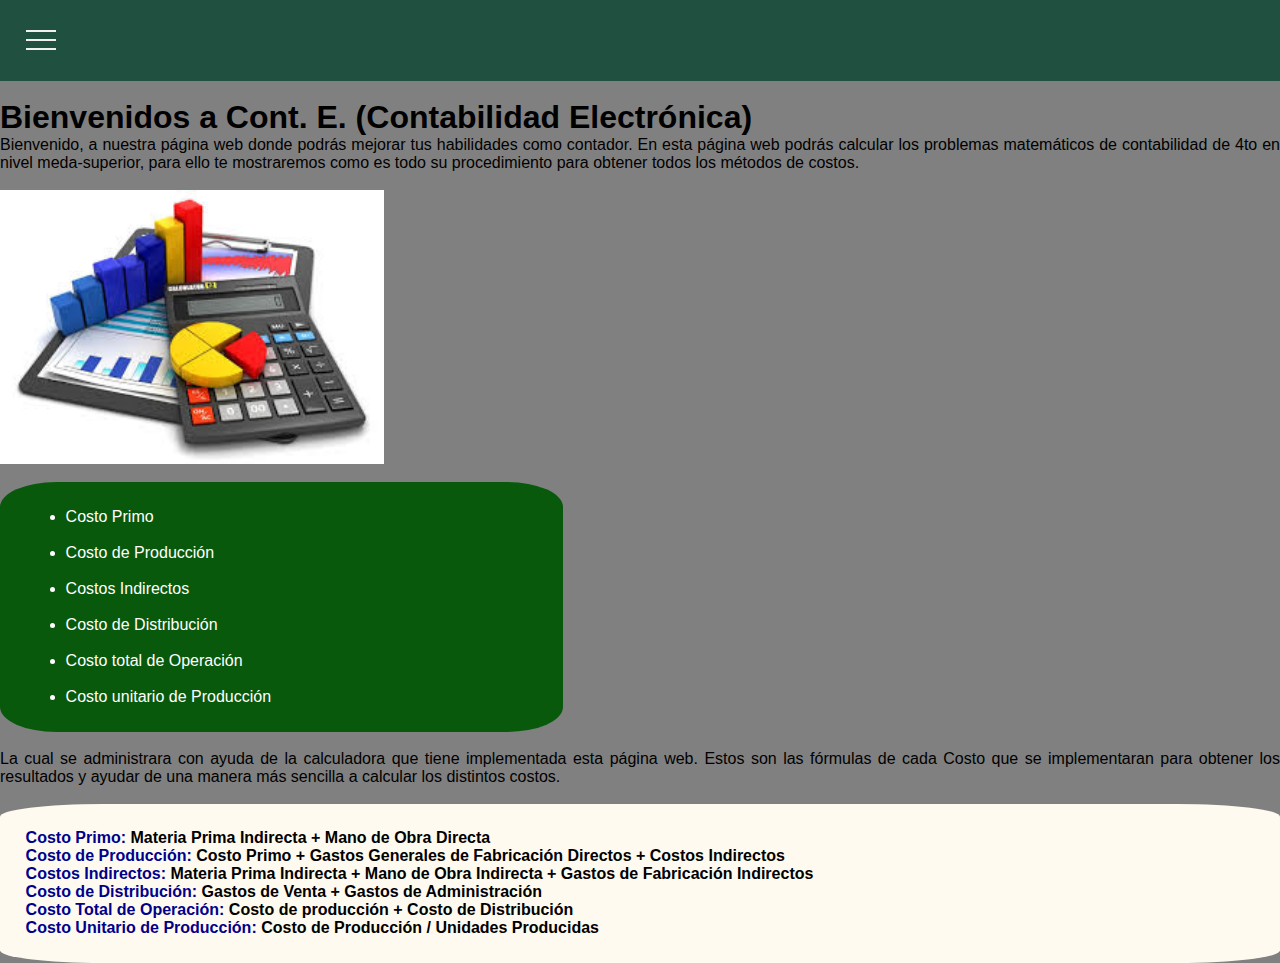
<file: index.html>
<html>
    <head>
        <meta charset="UTF-8">
        <title>Pagina Inicio</title>
        <link rel="stylesheet" type="text/css" href="design.css">
        
        
        <script>
        
        function closemenu() {
        
        var menu= document.getElementById("menu");
        menu.style.margin="0 -80%";
        }
        
    function openmenu(){
    
      var menu= document.getElementById("menu");
        menu.style.margin="0 15% 0 0";
    }
        
        function mostrar(){
        
            var blok= document.getElementById("id1"); 
            blok.style.display="block"; blok.style.margin="5% 2% 0 2%";
            
            var blod= document.getElementById("l3"); 
            
            if(blod.onclick){
               blod.style.content=" ◄";
               }
        }    
        </script>
        <meta name="viewport"  content="initial-scale=1, width=device-width, user-scalable="yes/zoom"">
    </head>
    <body>
        
        <header class="navegar">
        <div class="hamburger">
       <a href="javascript:void(0)" onclick="openmenu()"> <svg width="30" height="30" id="icoOpen">
        <path d="M0,5 30,5" stroke="#f1f1f1" stroke-width="2"/>
        <path d="M0,14 30,14" stroke="#f1f1f1" stroke-width="2"/>
        <path d="M0,23 30,23" stroke="#f1f1f1" stroke-width="2"/>
        </svg>
           </a>
        </div>
        </header>
                <nav class="menu" id="menu">
                     <ul> 
                         
                     <a href="javascript:void(0)"><img onclick="closemenu()" width="30%" src="btndatras.png" style="float:right"></a><li><img class="l2" id="stuff" src="IconoC.png" width="120" height="100"></li> 
                     <br>
                     <li><a class="l2" href="index.html">Inicio</a></li> <br>
                     <li><a class="l2" href="calculadora.html">Calculadora</a></li> <br>
                     <li><a class="l2" href="formulas.html">Formulas</a></li><br>
                     <li><a class="l2" id="tyc" href="tyc.html">Términos Condiciones</a></li> <br>
                     <li><a class="l2" href="teoria.html">Teoría</a></li> <br>
                        
                     <li class="id">   
                         
                    <a class="l3" id="l3" href="javascript:void(0)" onclick="mostrar()">Idiomas</a>
                        <div class="id1" id="id1">
                         <a href="index.html">Español</a>
                         <a href="inicio_I.html">Ingles</a>
                        </div>
                         
                     </li>
                        
                            
                    </ul>
                </nav>

             <br>
        
        <div class="contenedorcom">
            <h1>Bienvenidos a Cont. E. (Contabilidad Electrónica)</h1>
            <p>Bienvenido, a nuestra página web donde podrás mejorar tus habilidades como contador.
            En esta página web podrás calcular los problemas matemáticos de contabilidad de 4to en nivel meda-superior, para ello te mostraremos como es todo su procedimiento para obtener todos los métodos de costos.</p><br>
                <img class="im" src="contab.png"><br>
                <div class="k">
                    <ul>
                     <li>Costo Primo</li><br>
                     <li>Costo de Producción</li><br>
                     <li>Costos Indirectos</li><br>
                     <li>Costo de Distribución</li><br>
                     <li>Costo total de Operación</li><br>
                     <li>Costo unitario de Producción</li>
                    </ul>
        </div>    
            <br>
            
                <p>La cual se administrara con ayuda de la calculadora que tiene implementada esta página web.
                Estos son las fórmulas de cada Costo que se implementaran para obtener los resultados y ayudar de una manera más sencilla a calcular los   distintos costos.
                </p><br>
                <div class="expla">
                <h4 class="he"><a class="he1">Costo Primo:</a> Materia Prima Indirecta + Mano de Obra Directa</h4>
                <h4 class="he"><a class="he1">Costo de Producción:</a> Costo Primo + Gastos Generales de Fabricación Directos + Costos Indirectos</h4>
                <h4 class="he"><a class="he1">Costos Indirectos:</a> Materia Prima Indirecta + Mano de Obra Indirecta + Gastos de Fabricación Indirectos</h4>
                <h4 class="he"><a class="he1">Costo de Distribución:</a> Gastos de Venta + Gastos de Administración</h4>
                <h4 class="he"><a class="he1">Costo Total de Operación:</a> Costo de producción + Costo de Distribución</h4>
                <h4 class="he"><a class="he1">Costo Unitario de Producción:</a> Costo de Producción / Unidades Producidas</h4>
        </div></div>
        </body>
</html>
</file>
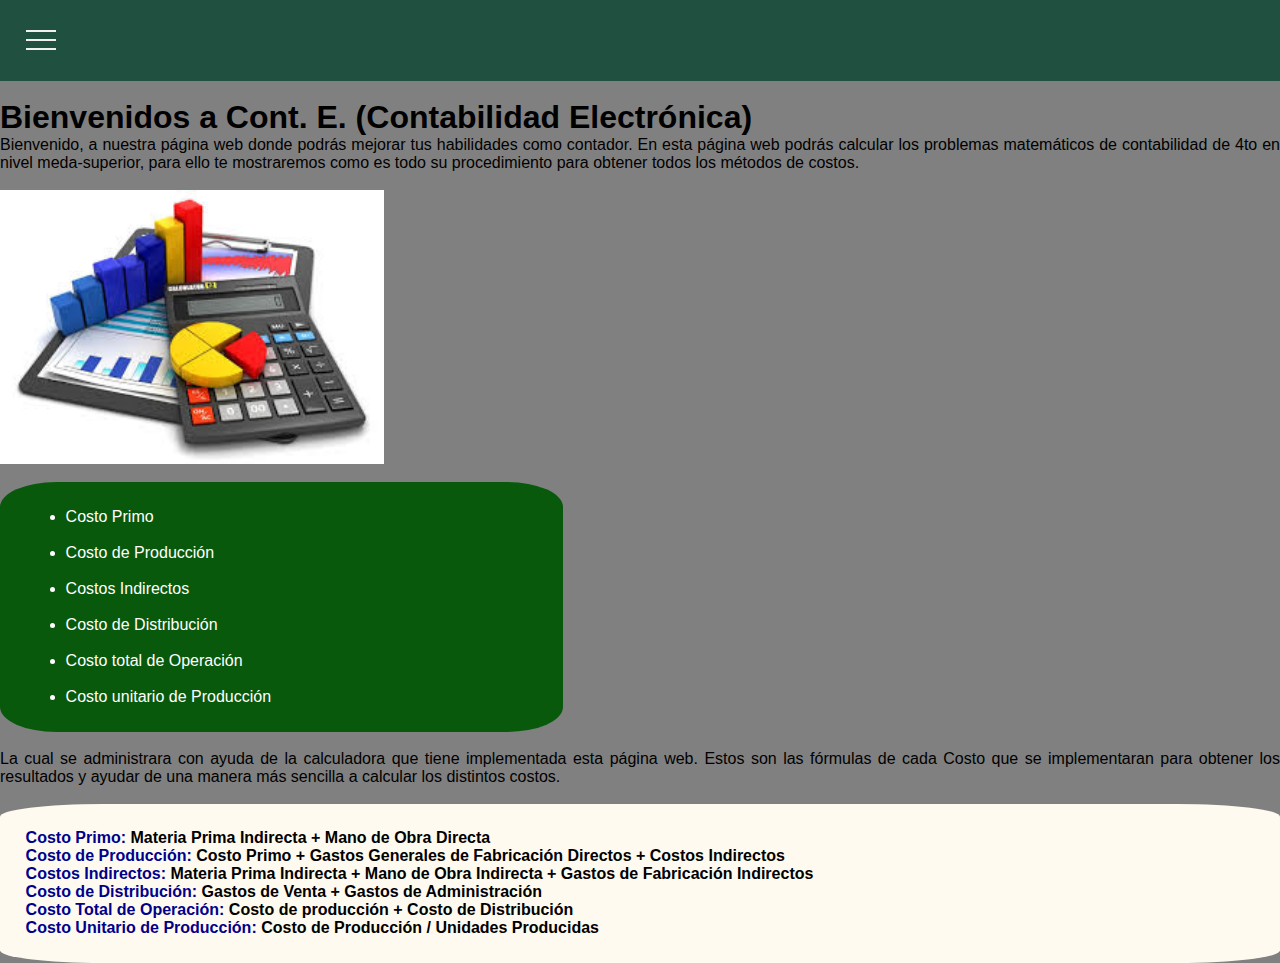
<file: Index.html>
<html>
    <head>
        <meta charset="UTF-8">
        <title>Pagina Inicio</title>
        <link rel="stylesheet" type="text/css" href="design.css">
        
        
        <script>
        
        function closemenu() {
        
        var menu= document.getElementById("menu");
        menu.style.margin="0 -80%";
        }
        
    function openmenu(){
    
      var menu= document.getElementById("menu");
        menu.style.margin="0 15% 0 0";
    }
        
        function mostrar(){
        
            var blok= document.getElementById("id1"); 
            blok.style.display="block"; blok.style.margin="5% 2% 0 2%";
            
            var blod= document.getElementById("l3"); 
            
            if(blod.onclick){
               blod.style.content=" ◄";
               }
        }    
        </script>
        <meta name="viewport"  content="initial-scale=1, width=device-width, user-scalable="yes/zoom"">
    </head>
    <body>
        
        <header class="navegar">
        <div class="hamburger">
       <a href="javascript:void(0)" onclick="openmenu()"> <svg width="30" height="30" id="icoOpen">
        <path d="M0,5 30,5" stroke="#f1f1f1" stroke-width="2"/>
        <path d="M0,14 30,14" stroke="#f1f1f1" stroke-width="2"/>
        <path d="M0,23 30,23" stroke="#f1f1f1" stroke-width="2"/>
        </svg>
           </a>
        </div>
        </header>
                <nav class="menu" id="menu">
                     <ul> 
                         
                     <a href="javascript:void(0)"><img onclick="closemenu()" width="30%" src="btndatras.png" style="float:right"></a><li><img class="l2" id="stuff" src="IconoC.png" width="120" height="100"></li> 
                     <br>
                        <img>
                     <li><a class="l2" href="index.html">Inicio</a></li> <br>
                     <li><a class="l2" href="calculadora.html">Calculadora</a></li> <br>
                     <li><a class="l2" href="formulas.html">Formulas</a></li><br>
                     <li><a class="l2" id="tyc" href="tyc.html">Términos Condiciones</a></li> <br>
                     <li><a class="l2" href="teoria.html">Teoría</a></li> <br>
                        
                     <li class="id">   
                         
                    <a class="l3" id="l3" href="javascript:void(0)" onclick="mostrar()">Idiomas</a>
                        <div class="id1" id="id1">
                         <a href="Index.html">Español</a>
                         <a href="Inicio_I.html">Ingles</a>
                        </div>
                         
                     </li>
                        
                            
                    </ul>
                </nav>

             <br>
        
        <div class="contenedorcom">
            <h1>Bienvenidos a Cont. E. (Contabilidad Electrónica)</h1>
            <p>Bienvenido, a nuestra página web donde podrás mejorar tus habilidades como contador.
            En esta página web podrás calcular los problemas matemáticos de contabilidad de 4to en nivel meda-superior, para ello te mostraremos como es todo su procedimiento para obtener todos los métodos de costos.</p><br>
                <img class="im" src="contab.png"><br>
                <div class="k">
                    <ul>
                     <li>Costo Primo</li><br>
                     <li>Costo de Producción</li><br>
                     <li>Costos Indirectos</li><br>
                     <li>Costo de Distribución</li><br>
                     <li>Costo total de Operación</li><br>
                     <li>Costo unitario de Producción</li>
                    </ul>
        </div>    
            <br>
            
                <p>La cual se administrara con ayuda de la calculadora que tiene implementada esta página web.
                Estos son las fórmulas de cada Costo que se implementaran para obtener los resultados y ayudar de una manera más sencilla a calcular los   distintos costos.
                </p><br>
                <div class="expla">
                <h4 class="he"><a class="he1">Costo Primo:</a> Materia Prima Indirecta + Mano de Obra Directa</h4>
                <h4 class="he"><a class="he1">Costo de Producción:</a> Costo Primo + Gastos Generales de Fabricación Directos + Costos Indirectos</h4>
                <h4 class="he"><a class="he1">Costos Indirectos:</a> Materia Prima Indirecta + Mano de Obra Indirecta + Gastos de Fabricación Indirectos</h4>
                <h4 class="he"><a class="he1">Costo de Distribución:</a> Gastos de Venta + Gastos de Administración</h4>
                <h4 class="he"><a class="he1">Costo Total de Operación:</a> Costo de producción + Costo de Distribución</h4>
                <h4 class="he"><a class="he1">Costo Unitario de Producción:</a> Costo de Producción / Unidades Producidas</h4>
        </div></div>
        </body>
</html>
</file>
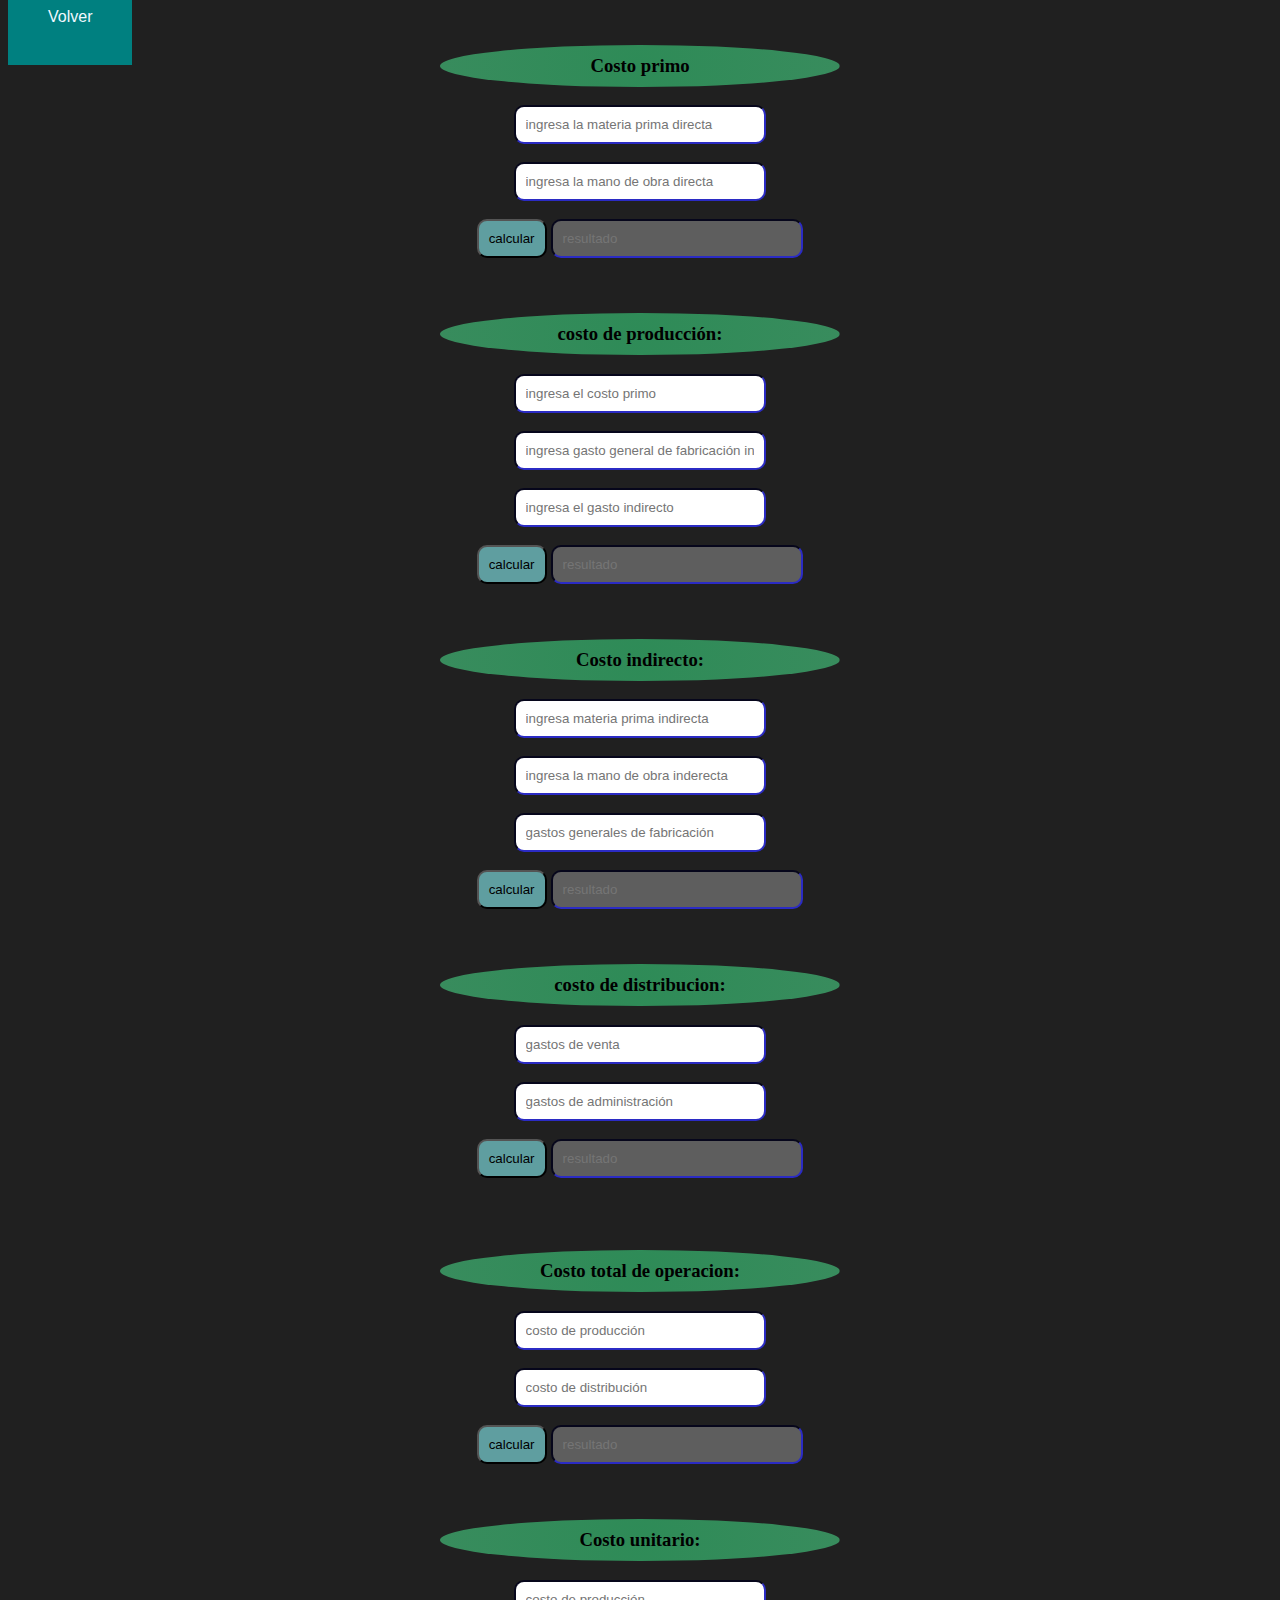
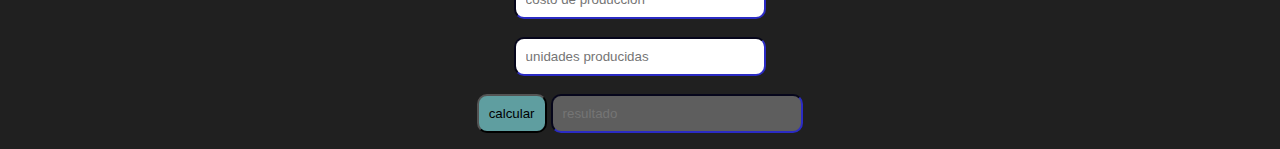
<file: formulas.html>
<html>
<head>
	<meta charset="UTF-8">
<link rel="stylesheet" type="text/css" href="desing.css">
<meta lang="es">

<script>
    
//aqui declaramos los identificadores de las etiquetas y asignarles una variable para operar con ellas

function sumar(){
a=document.f1.uno.value;
b=document.f1.dos.value;
c=parseFloat(a)+parseFloat(b);
document.f1.total1.value=c;
document.f1.tres.value=c;
}

function Cpro(){
ggf=document.f1.cuatro.value;
gi=document.f1.cinco.value;
gc=parseFloat(ggf)+parseFloat(gi)+c;
document.f1.total2.value=gc;
document.f1.catorce.value=gc;
document.f1.doce.value=gc;
}

function Cind(){
mp1=document.f1.seis.value;
moi=document.f1.siete.value;
gffa=document.f1.ocho.value;
moc=parseFloat(mp1)+parseFloat(moi)+parseFloat(gffa);
document.f1.total3.value=moc;
}

function Codi(){
gv=document.f1.diez.value;
ga=document.f1.once.value;
vg=parseFloat(gv)+parseFloat(ga);
document.f1.total4.value=vg;
document.f1.trece.value=vg;
}  

function Cto(){
    shape= vg+gc;
    document.f1.total5.value=shape;
}
    
function Cu(){
un=document.f1.quince.value;
sd=parseFloat(un);
Cuc=gc/sd;
document.f1.total6.value=Cuc;
} 
    
</script>
</head>


<body>
<form name="f1">
<nav><a id="volver" href="index.html">Volver</a></nav>
<center>
<div class="cprin">
<h3>Costo primo</h3>
 
 <div><input type="text" maxlength="8" placeholder="ingresa la materia prima directa" name="uno" class="box1"></div><br>
 <input type="text" minlength="10" placeholder="ingresa la mano de obra directa" name="dos">
<br><br><input type="button" value="calcular" onclick="sumar()" > <input type="text" disabled placeholder="resultado" name="total1">
</div><br><br>
    

<h3>costo de producción:</h3>

<div><div><input type="text" maxlength="10" placeholder="ingresa el costo primo" name="tres"></div>
<br><div><input type="text" maxlength="10" placeholder="ingresa gasto general de fabricación indirectos" name="cuatro"></div>
<br><div> <input type="text" maxlength="10" placeholder="ingresa el gasto indirecto" name="cinco"></div> <br> 
<input type="button" value="calcular" onclick="Cpro()"> <input type="text" disabled placeholder="resultado" name="total2"></div>
    <span></span>
 
<br><br><h3> Costo indirecto:</h3> <input type="text" maxlength="10" placeholder="ingresa materia prima indirecta" name="seis">
<br> <br><input type="text" maxlength="10" placeholder="ingresa la mano de obra inderecta" name="siete"> 
<br> <br> <input type="text" maxlength="10" placeholder="gastos generales de fabricación" name="ocho">
<br> <br> <input type="button" value="calcular" onclick="Cind()">  <input type="text" placeholder="resultado" disabled name="total3">
<br> <br> <br><span></span>


<h3>costo de distribucion:</h3>
<div>
<div> <input type="text" maxlength="10" placeholder="gastos de venta" name="diez"></div>
<br> <input type="text" maxlength="10" placeholder="gastos de administración" name="once"> 
<br> <br><input type="button" value="calcular" onclick="Codi()"> <input type="text" placeholder="resultado" disabled name="total4">
<br> <br> 
</div> <br> <br><span></span>


<h3>Costo total de operacion:</h3>
 <input type="text" maxlength="10" placeholder="costo de producción" name="doce">
<br> <br> <input type="text" maxlength="10" placeholder="costo de distribución" name="trece"> 
<br> <br><input type="button" value="calcular" onclick="Cto()"> <input type="text" disabled placeholder="resultado" name="total5">
<br><br><br><span></span>

  <div><h3>Costo unitario:</h3> <input type="text" maxlength="10" placeholder="costo de producción" name="catorce">  
<br><br><input type="text" maxlength="10" placeholder="unidades producidas" name="quince"> <br> <br>
<input type="button" value="calcular" onclick="Cu()"> <input type="text" disabled placeholder="resultado" name="total6"></div>
<span></span>
  </center> 
</form>
   
</body>



</html>
</file>
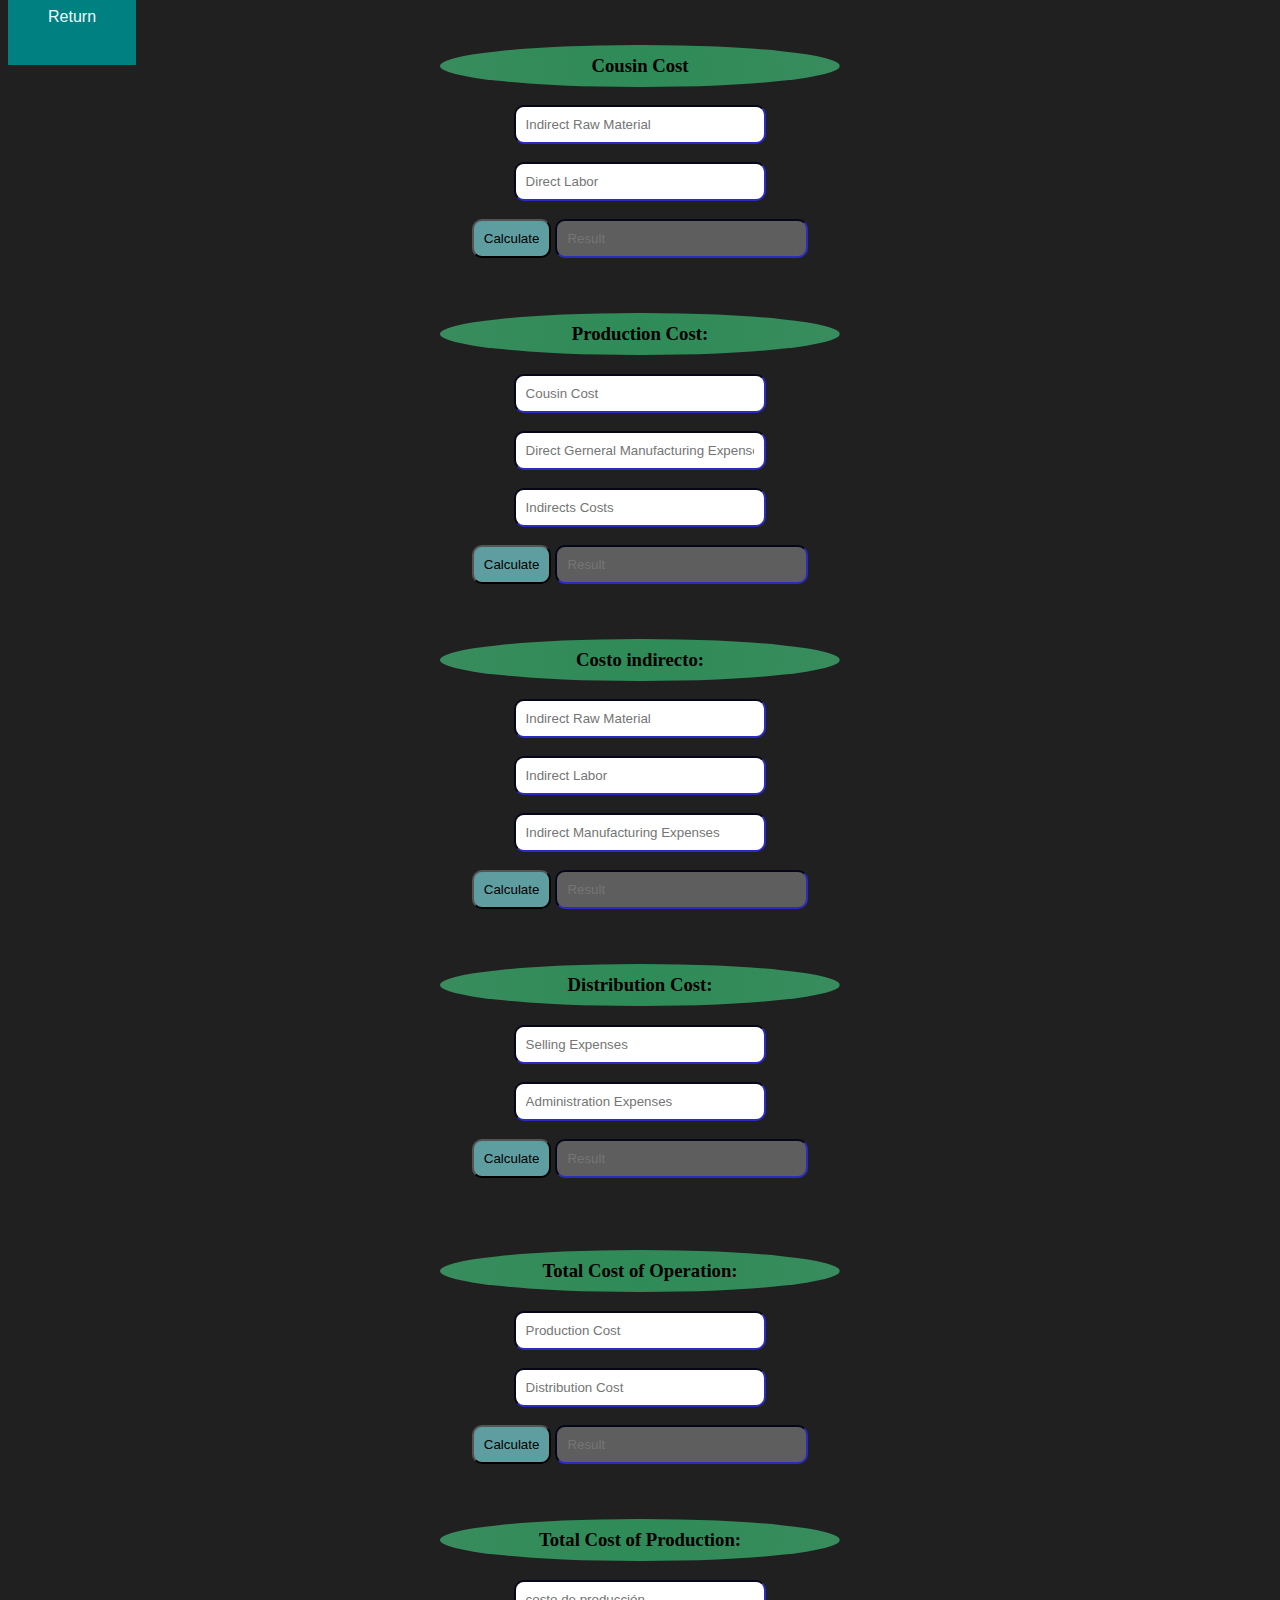
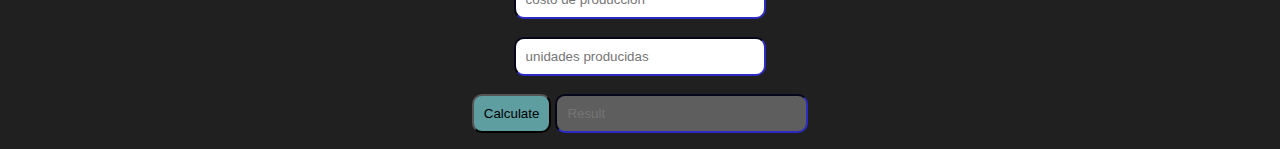
<file: formulas_I.html>
<html>
<head>
	<meta charset="UTF-8">
<link rel="stylesheet" type="text/css" href="desing.css">
<meta lang="es">

<script>
    
//aqui declaramos los identificadores de las etiquetas y asignarles una variable para operar con ellas

function sumar(){
a=document.f1.uno.value;
b=document.f1.dos.value;
c=parseFloat(a)+parseFloat(b);
document.f1.total1.value=c;
document.f1.tres.value=c;
}

function Cpro(){
ggf=document.f1.cuatro.value;
gi=document.f1.cinco.value;
gc=parseFloat(ggf)+parseFloat(gi)+c;
document.f1.total2.value=gc;
document.f1.catorce.value=gc;
document.f1.doce.value=gc;
}

function Cind(){
mp1=document.f1.seis.value;
moi=document.f1.siete.value;
gffa=document.f1.ocho.value;
moc=parseFloat(mp1)+parseFloat(moi)+parseFloat(gffa);
document.f1.total3.value=moc;
}

function Codi(){
gv=document.f1.diez.value;
ga=document.f1.once.value;
vg=parseFloat(gv)+parseFloat(ga);
document.f1.total4.value=vg;
document.f1.trece.value=vg;
}  

function Cto(){
    shape= vg+gc;
    document.f1.total5.value=shape;
}
    
function Cu(){
un=document.f1.quince.value;
sd=parseFloat(un);
Cuc=gc/sd;
document.f1.total6.value=Cuc;
} 
    
</script>
</head>


<body>
<form name="f1">
<nav><a id="volver" href="inicio_I.html">Return</a></nav>
<center>
<div class="cprin">
    
<h3>Cousin Cost</h3>
 
 <div><input type="text" maxlength="8" placeholder="Indirect Raw Material" name="uno" class="box1"></div><br>
 <input type="text" minlength="10" placeholder="Direct Labor" name="dos">
<br><br><input type="button" value="Calculate" onclick="sumar()" > <input type="text" disabled placeholder="Result" name="total1">
</div><br><br>
    

<h3>Production Cost:</h3>

<div><div><input type="text" maxlength="10" placeholder="Cousin Cost" name="tres"></div>
<br><div><input type="text" maxlength="10" placeholder="Direct Gerneral Manufacturing Expenses" name="cuatro"></div>
<br><div> <input type="text" maxlength="10" placeholder="Indirects Costs" name="cinco"></div> <br> 
<input type="button" value="Calculate" onclick="Cpro()"> <input type="text" disabled placeholder="Result" name="total2"></div>
    <span></span>
 
<br><br><h3>Costo indirecto:</h3> <input type="text" maxlength="10" placeholder="Indirect Raw Material" name="seis">
<br> <br><input type="text" maxlength="10" placeholder="Indirect Labor" name="siete"> 
<br> <br> <input type="text" maxlength="10" placeholder="Indirect Manufacturing Expenses" name="ocho">
<br> <br> <input type="button" value="Calculate" onclick="Cind()">  <input type="text" placeholder="Result" disabled name="total3">
<br> <br> <br><span></span>


<h3>Distribution Cost:</h3>
<div>
<div> <input type="text" maxlength="10" placeholder="Selling Expenses" name="diez"></div>
<br> <input type="text" maxlength="10" placeholder="Administration Expenses" name="once"> 
<br> <br><input type="button" value="Calculate" onclick="Codi()"> <input type="text" placeholder="Result" disabled name="total4">
<br> <br> 
</div> <br> <br><span></span>


<h3>Total Cost of Operation:</h3>
 <input type="text" maxlength="10" placeholder="Production Cost" name="doce">
<br> <br> <input type="text" maxlength="10" placeholder="Distribution Cost" name="trece"> 
<br> <br><input type="button" value="Calculate" onclick="Cto()"> <input type="text" disabled placeholder="Result" name="total5">
<br><br><br><span></span>

  <div><h3>Total Cost of Production:</h3> <input type="text" maxlength="10" placeholder="costo de producción" name="catorce">  
<br><br><input type="text" maxlength="10" placeholder="unidades producidas" name="quince"> <br> <br>
<input type="button" value="Calculate" onclick="Cu()"> <input type="text" disabled placeholder="Result" name="total6"></div>
<span></span>
  </center> 
</form>
   
</body>



</html>
</file>
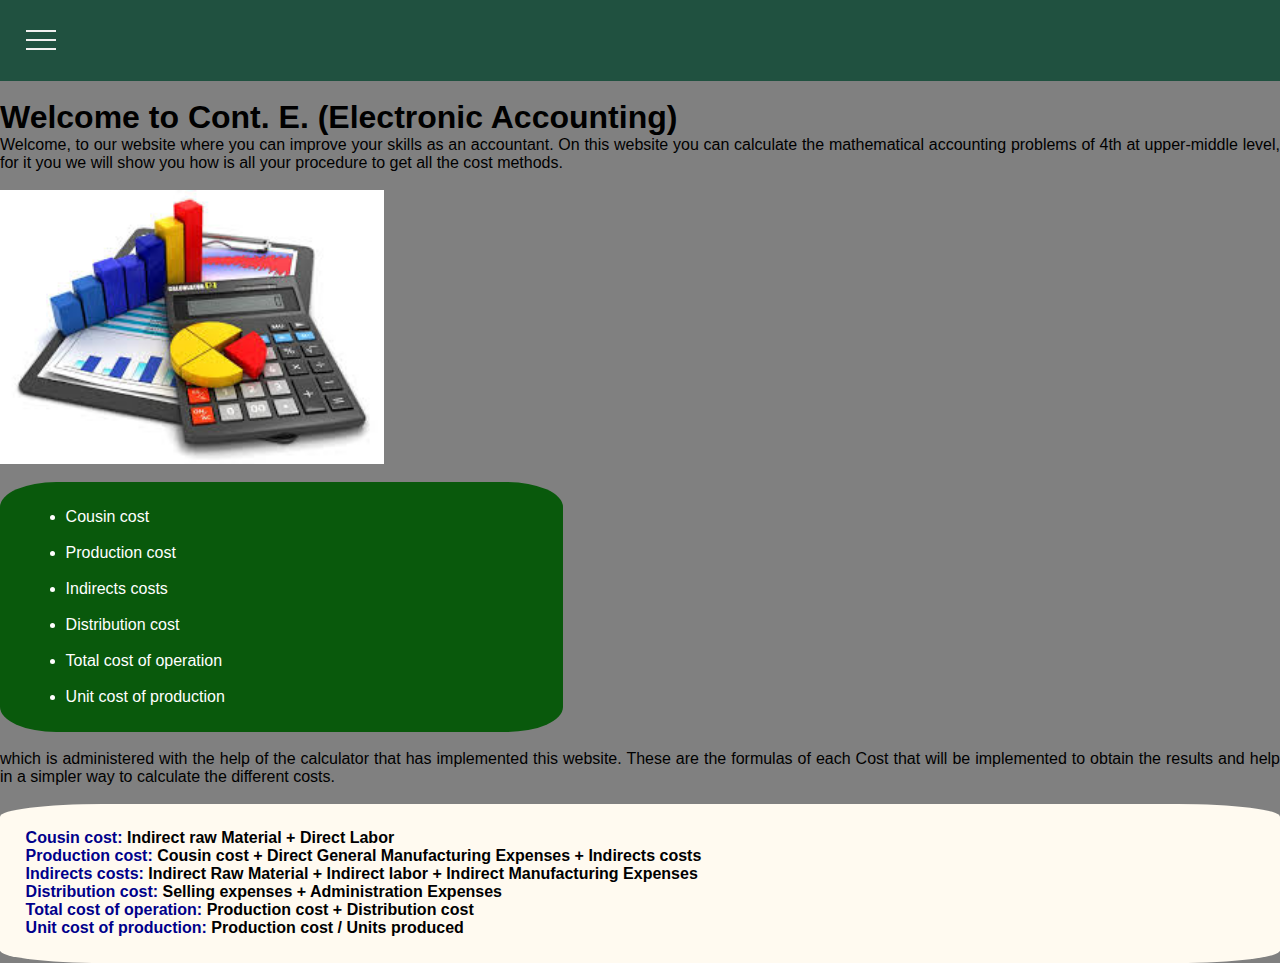
<file: inicio_I.html>
<html>
    <head>
        <title>WebSite</title>
        <link rel="stylesheet" type="text/css" href="design.css">
    <script>
        
        function closemenu() {
        
        var menu= document.getElementById("menu");
        menu.style.margin="0 -20%";
        }
        
    function openmenu(){
    
      var menu= document.getElementById("menu");
        menu.style.margin="0 15% 0 0";
    }
        
        function mostrar(){
        
            var blok= document.getElementById("id1"); 
            blok.style.display="block"; blok.style.margin="5% 2% 0 2%";
            
            var blod= document.getElementById("l3"); 
            
            if(blod.onclick){
               blod.style.content=" ◄";
               }
        }    
        </script>
        
    </head>
    <body>
        
        <header class="navegar">
        <div class="hamburger">
       <a href="javascript:void(0)" onclick="openmenu()"> <svg width="30" height="30" id="icoOpen">
        <path d="M0,5 30,5" stroke="#f1f1f1" stroke-width="2"/>
        <path d="M0,14 30,14" stroke="#f1f1f1" stroke-width="2"/>
        <path d="M0,23 30,23" stroke="#f1f1f1" stroke-width="2"/>
        </svg>
           </a>
        </div>
        </header>
                <nav class="menu" id="menu">
                     <ul> 
                         
                     <a href="javascript:void(0)"><img onclick="closemenu()" width="30%" src="btndatras.png" style="float:right"></a><li><img class="l2" id="stuff" src="IconoC.png" width="120" height="100"></li> 
                     <br>
                     <li><a class="l2" href="index_I.html">Start</a></li> <br>
                     <li><a class="l2" href="calculadora_I.html">Calculator</a></li> <br>
                     <li><a class="l2" href="formulas_I.html">Formulas</a></li><br>
                     <li><a class="l2" id="tyc" href="tyc_I.html">Terms and Conditions</a></li> <br>
                     <li><a class="l2" href="teoria_I.html">Theory</a></li> <br>
                        
                     <li class="id">   
                         
                    <a class="l3" id="l3" href="javascript:void(0)" onclick="mostrar()">Lenguages</a>
                        <div class="id1" id="id1">
                         <a href="index.html">Spanish</a>
                         <a href="inicio_I.html">English</a>
                        </div>
                         
                     </li>
                        
                            
                    </ul>
                </nav>

             <br>
        
        <div class="contenedorcom">
            <h1>Welcome to Cont. E. (Electronic Accounting)</h1>
            <p>Welcome, to our website where you can improve your skills as an accountant.
                On this website you can calculate the mathematical accounting problems of 4th at upper-middle level, for it you we will show you  how is all your procedure to get all the cost methods.</p><br>
                <img class="im" src="contab.png"><br>
                <div class="k">
                    <ul>
                     <li>Cousin cost</li><br>
                     <li>Production cost</li><br>
                     <li>Indirects costs</li><br>
                     <li>Distribution cost</li><br>
                     <li>Total cost of operation</li><br>
                     <li>Unit cost of production</li>
                    </ul>
        </div>    
            <br>
            
                <p>which is administered with the help of the calculator that has implemented this website.
                These are the formulas of each Cost that will be implemented to obtain the results and help in a simpler way to calculate the different costs.
                </p><br>
                <div class="expla">
                <h4 class="he"><a class="he1">Cousin cost:</a> Indirect raw Material + Direct Labor</h4>
                <h4 class="he"><a class="he1">Production cost:</a> Cousin cost + Direct General Manufacturing Expenses + Indirects costs</h4>
                <h4 class="he"><a class="he1">Indirects costs:</a> Indirect Raw Material + Indirect labor + Indirect Manufacturing Expenses</h4>
                <h4 class="he"><a class="he1">Distribution cost:</a> Selling expenses + Administration Expenses</h4>
                <h4 class="he"><a class="he1">Total cost of operation:</a> Production cost + Distribution cost</h4>
                <h4 class="he"><a class="he1">Unit cost of production:</a> Production cost / Units produced</h4>
        </div></div>
        </body>
</html>
</file>
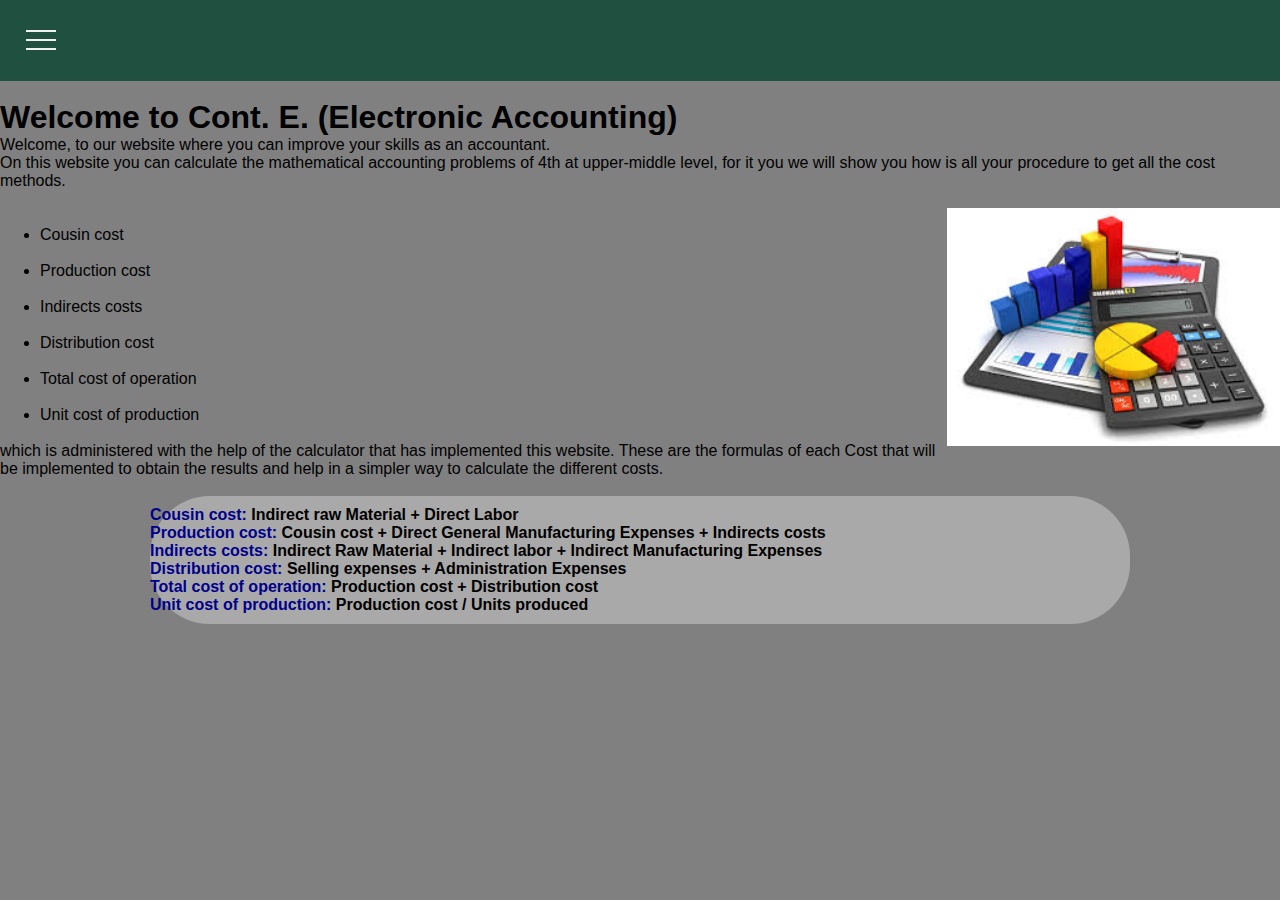
<file: Inicio_I.html>
<html>
    <head>
        <title>WebSite</title>
        <link rel="stylesheet" type="text/css" href="design.css">
    <script>
        
        function closemenu() {
        
        var menu= document.getElementById("menu");
        menu.style.margin="0 -20%";
        }
        
    function openmenu(){
    
      var menu= document.getElementById("menu");
        menu.style.margin="0 15% 0 0";
    }
        
        function mostrar(){
        
            var blok= document.getElementById("id1"); 
            blok.style.display="block"; blok.style.margin="5% 2% 0 2%";
            
            var blod= document.getElementById("l3"); 
            
            if(blod.onclick){
               blod.style.content=" ◄";
               }
        }    
        </script>
        
    </head>
    <body>
        
        <header class="navegar">
        <div class="hamburger">
       <a href="javascript:void(0)" onclick="openmenu()"> <svg width="30" height="30" id="icoOpen">
        <path d="M0,5 30,5" stroke="#f1f1f1" stroke-width="2"/>
        <path d="M0,14 30,14" stroke="#f1f1f1" stroke-width="2"/>
        <path d="M0,23 30,23" stroke="#f1f1f1" stroke-width="2"/>
        </svg>
           </a>
        </div>
        </header>
                <nav class="menu" id="menu">
                     <ul> 
                         
                     <a href="javascript:void(0)"><img onclick="closemenu()" width="30%" src="btndatras.png" style="float:right"></a><li>
                         <img onclick="closemenu()" class="l2" id="stuff" src="IconoC.png" width="120" height="100"/></li> 
                     <br>
                        <img>
                     <li><a class="l2" href="Inicio_I.html">Start</a></li> <br>
                     <li><a class="l2" href="calculadora_I.html">Calculator</a></li> <br>
                     <li><a class="l2" href="formulas_I.html">Formulas</a></li><br>
                     <li><a class="l2" id="tyc" href="TyC_I.html">Terms and Conditions</a></li> <br>
                     <li><a class="l2" href="teoria_I.html">Theory</a></li> <br>
                        
                     <li class="id">   
                         
                    <a class="l3" id="l3" href="javascript:void(0)" onclick="mostrar()">Lenguages</a>
                        <div class="id1" id="id1">
                         <a href="Index.html">Spanish</a>
                         <a href="Inicio_I.html">English</a>
                        </div>
                         
                     </li>
                        
                            
                    </ul>
                </nav>

             <br>
        <div class="txt1">
            <div class="title1"><h1>Welcome to Cont. E. (Electronic Accounting)</h1></div>
            <p>Welcome, to our website where you can improve your skills as an accountant.</p>
                <p>On this website you can calculate the mathematical accounting problems of 4th at upper-middle level, for it you we will show you  how is all your procedure to get all the cost methods.</p></div><br>
                <img src="contab.png" width="26%" style="float:right;"><br>
                <div class="ejemplos">
                    <ul>
                     <li>Cousin cost</li><br>
                     <li>Production cost</li><br>
                     <li>Indirects costs</li><br>
                     <li>Distribution cost</li><br>
                     <li>Total cost of operation</li><br>
                     <li>Unit cost of production</li>
                    </ul>
                </div><br>  
                <p>which is administered with the help of the calculator that has implemented this website.
                These are the formulas of each Cost that will be implemented to obtain the results and help in a simpler way to calculate the different costs.
                </p><br>
                <div class="exam">
                <h4 class="he"><a class="he1">Cousin cost:</a> Indirect raw Material + Direct Labor</h4>
                <h4 class="he"><a class="he1">Production cost:</a> Cousin cost + Direct General Manufacturing Expenses + Indirects costs</h4>
                <h4 class="he"><a class="he1">Indirects costs:</a> Indirect Raw Material + Indirect labor + Indirect Manufacturing Expenses</h4>
                <h4 class="he"><a class="he1">Distribution cost:</a> Selling expenses + Administration Expenses</h4>
                <h4 class="he"><a class="he1">Total cost of operation:</a> Production cost + Distribution cost</h4>
                <h4 class="he"><a class="he1">Unit cost of production:</a> Production cost / Units produced</h4>
            </div>
    </body>
</html>
</file>
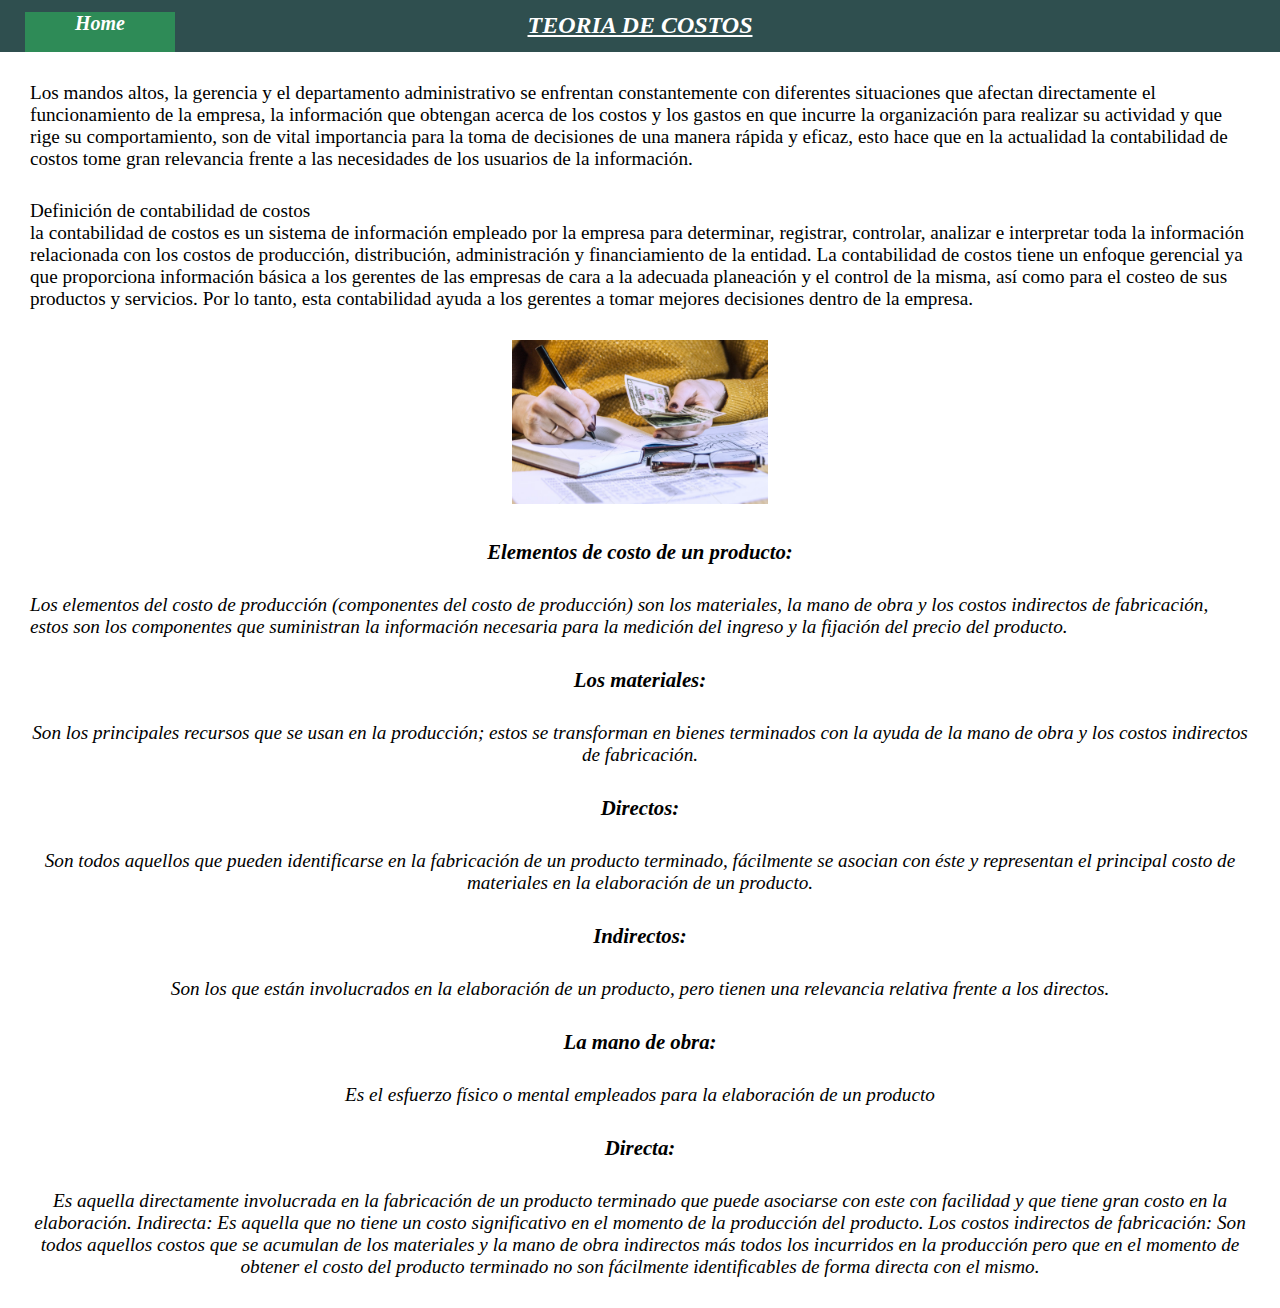
<file: teoria.html>
<!DOCTYPE>

<html>

<head>
	<meta charset="UTF-8">
 <link type="text/css" href="estilos.css" rel="stylesheet">
</head>

<body>
       
    <h1><a href="index.html" class="button">Home </a>TEORIA DE COSTOS</h1>

<p class="p1">Los mandos altos, la gerencia y el departamento administrativo se enfrentan constantemente con diferentes situaciones que afectan directamente el funcionamiento de la empresa, la información que obtengan acerca de los costos y los gastos en que incurre la organización para realizar su actividad y que rige su comportamiento, son de vital importancia para la toma de decisiones de una manera rápida y eficaz, esto hace que en la actualidad la contabilidad de costos tome gran relevancia frente a las necesidades de los usuarios de la información.</p>


<div class="bloq">
   <p>Definición de contabilidad de costos</p>
    <P> la contabilidad de costos es un sistema de información empleado por la empresa para determinar, registrar, controlar, analizar e interpretar toda la información relacionada con los costos de producción, distribución, administración y financiamiento de la entidad. La contabilidad de costos tiene un enfoque gerencial ya que proporciona información básica a los gerentes de las empresas de cara a la adecuada planeación y el control de la misma, así como para el costeo de sus productos y servicios. Por lo tanto, esta contabilidad ayuda a los gerentes a tomar mejores decisiones dentro de la empresa.</P>
</div>
<div>
    <center>
<img src="tdc.png" width="20%">
</center><br><br>
<p class="li1">Elementos de costo de un producto:</p>
<p class="li2">Los elementos del costo de producción (componentes del costo de producción) son los materiales, la mano de obra y los costos indirectos de fabricación, estos son los componentes que suministran la información necesaria para la medición del ingreso y la fijación del precio del producto.
</p>

   
    <h2>Los materiales:</h2>
<p class="p3">Son los principales recursos que se usan en la producción; estos se transforman en bienes terminados con la ayuda de la mano de obra y los costos indirectos de fabricación.</p>
    
<h2>Directos:</h2>
<p class="p4">Son todos aquellos que pueden identificarse en la fabricación de un producto terminado, fácilmente se asocian con éste y representan el principal costo de materiales en la elaboración de un producto.</p>
<h2>Indirectos:</h2>
<p class="p5">Son los que están involucrados en la elaboración de un producto, pero tienen una relevancia relativa frente a los directos.</p>



<h2> La mano de obra:</h2>
<p class="p6">Es el esfuerzo físico o mental empleados para la elaboración de un producto</p>
<h2> Directa:</h2>
<p class="p7">Es aquella directamente involucrada en la fabricación de un producto terminado que puede asociarse con este con facilidad y que tiene gran costo en la elaboración. Indirecta: Es aquella que no tiene un costo significativo en el momento de la producción del producto. Los costos indirectos de fabricación: Son todos aquellos costos que se acumulan de los materiales y la mano de obra indirectos más todos los incurridos en la producción pero que en el momento de obtener el costo del producto terminado no son fácilmente identificables de forma directa con el mismo.</p>

</div>
</body>
</html>
</file>
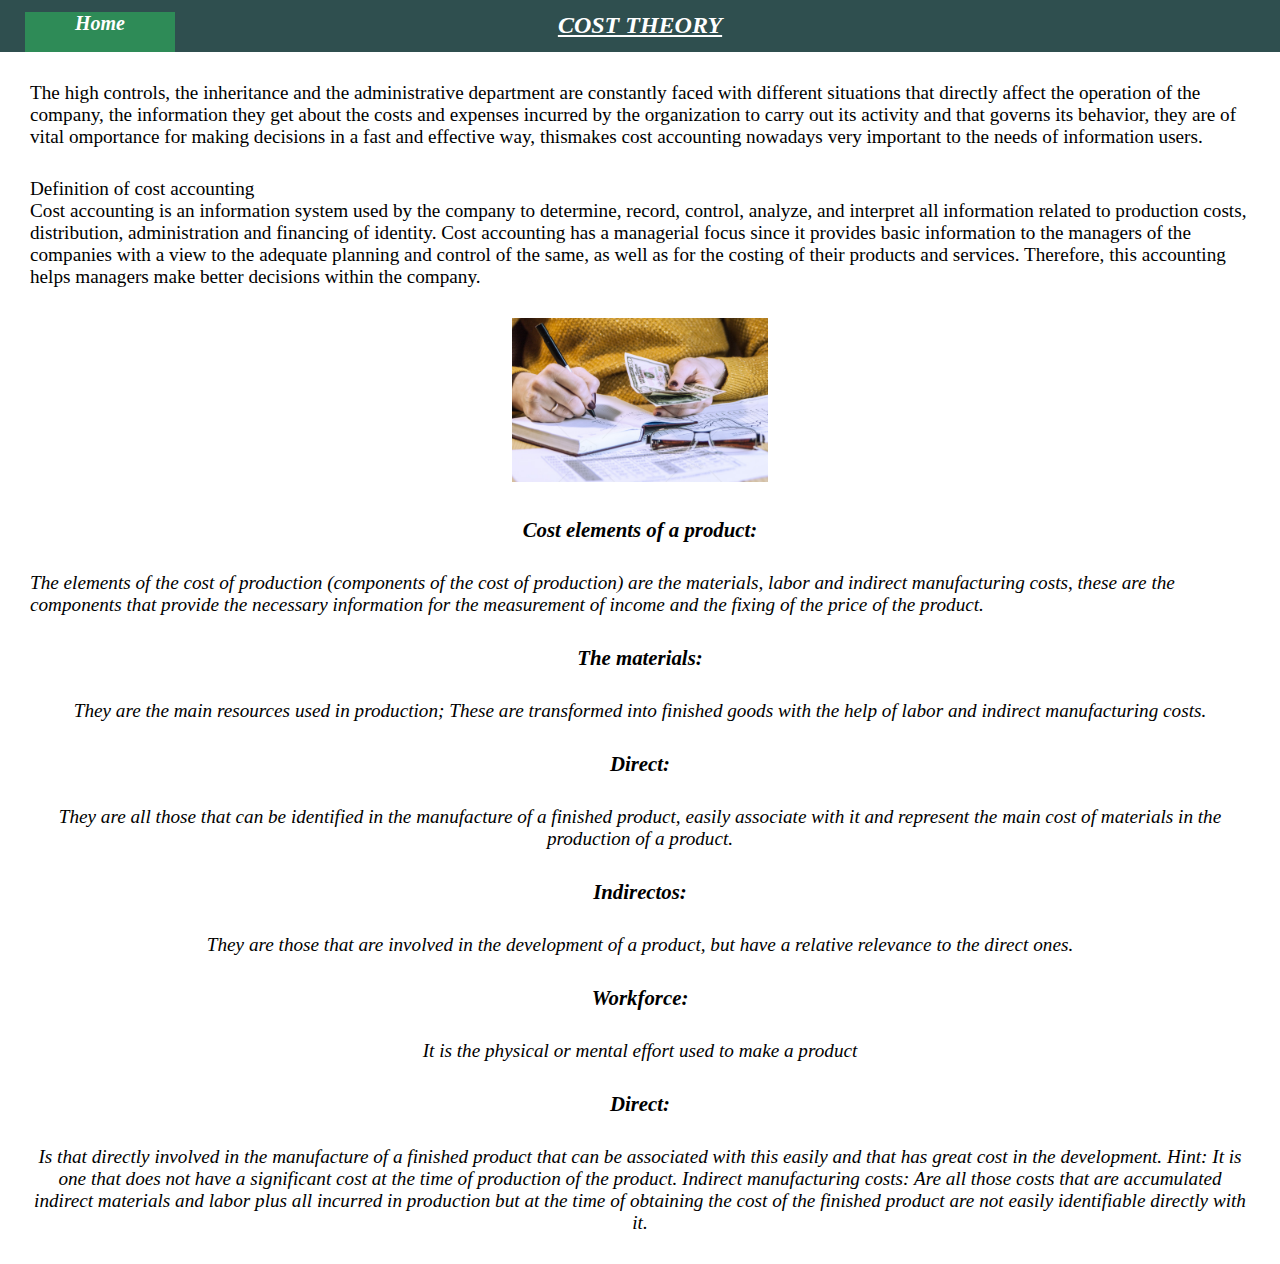
<file: teoria_I.html>
<!DOCTYPE>

<html>

<head>
	<meta charset="UTF-8">
 <link type="text/css" href="estilos.css" rel="stylesheet">
</head>

<body>

    <h1><a href="inicio_I.html" class="button">Home </a>COST THEORY</h1>

<p class="p1">The high controls, the inheritance and the administrative department are constantly faced with different situations that directly affect the operation of the company, the information they get about the costs and expenses incurred by the organization to carry out its activity and that governs its behavior, they are of vital omportance for making decisions in a fast and effective way, thismakes cost accounting nowadays very important to the needs of information users.</p>


<div class="bloq">
   <p>Definition of cost accounting</p>
    <P>Cost accounting is an information system used by the company to determine, record, control, analyze, and interpret all information related to production costs, distribution, administration and financing of identity. Cost accounting has a managerial focus since it provides basic information to the managers of the companies with a view to the adequate planning and control of the same, as well as for the costing of their products and services. Therefore, this accounting helps managers make better decisions within the company.</P>
</div>
<div>
    <center>
<img src="tdc.png" width="20%">
</center><br><br>

<p class="li1">Cost elements of a product:</p>
<p class="li2">The elements of the cost of production (components of the cost of production) are the materials, labor and indirect manufacturing costs, these are the components that provide the necessary information for the measurement of income and the fixing of the price of the product.
</p>

   
    <h2>The materials:</h2>
<p class="p3">They are the main resources used in production; These are transformed into finished goods with the help of labor and indirect manufacturing costs.</p>
    
<h2>Direct:</h2>
<p class="p4">They are all those that can be identified in the manufacture of a finished product, easily associate with it and represent the main cost of materials in the production of a product.</p>
<h2>Indirectos:</h2>
<p class="p5">They are those that are involved in the development of a product, but have a relative relevance to the direct ones.</p>



<h2>Workforce:</h2>
<p class="p6">It is the physical or mental effort used to make a product</p>
<h2>Direct:</h2>
<p class="p7">Is that directly involved in the manufacture of a finished product that can be associated with this easily and that has great cost in the development. Hint: It is one that does not have a significant cost at the time of production of the product. Indirect manufacturing costs: Are all those costs that are accumulated indirect materials and labor plus all incurred in production but at the time of obtaining the cost of the finished product are not easily identifiable directly with it.</p>

</div>
</body>
</html>
</file>
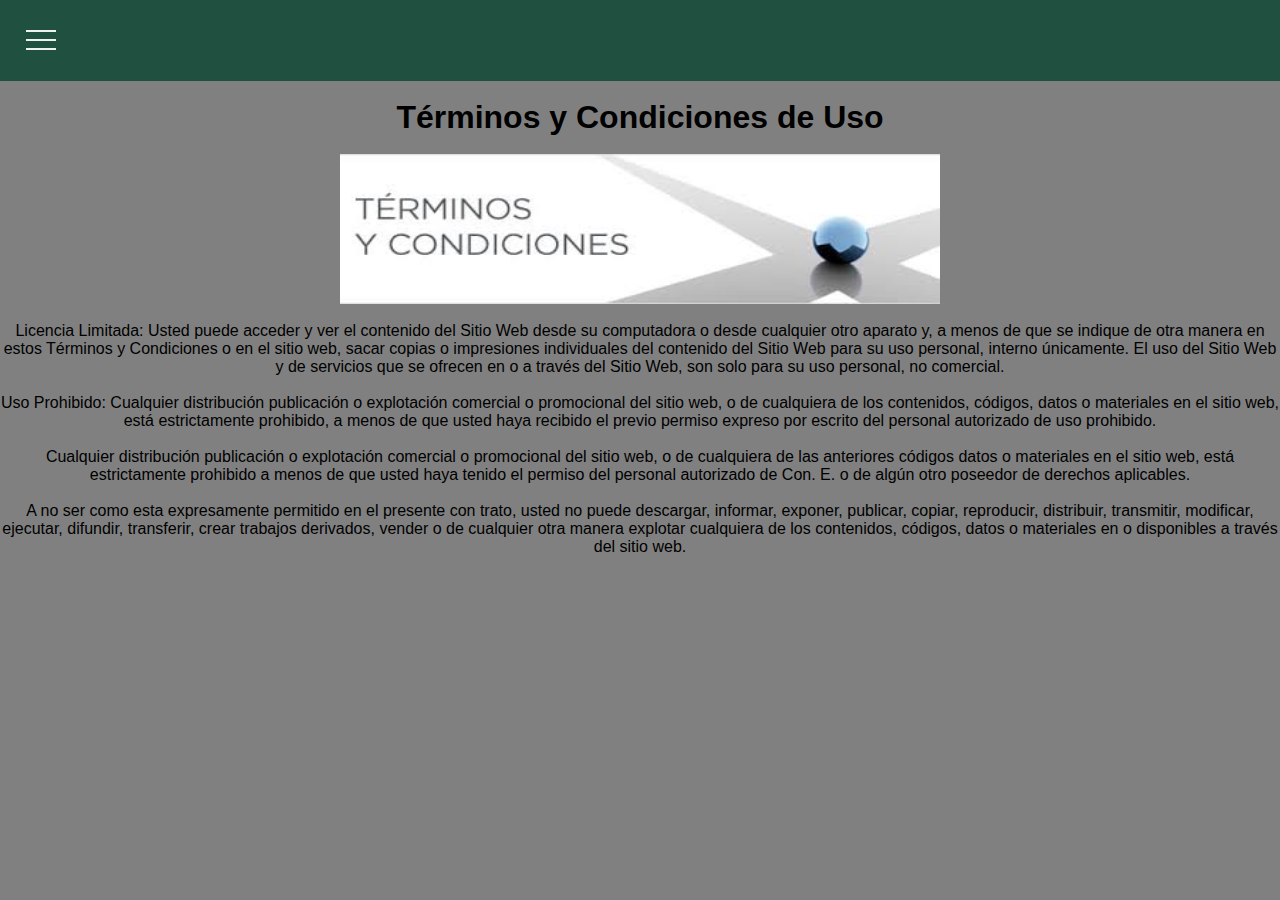
<file: TyC.html>
<html>

<head>
	   <meta charset="utf-8">
	<title>Terminos y Condiciones</title>
    <link rel="stylesheet" type="text/css" href="design.css">
<script>
        
        function closemenu() {
        
        var menu= document.getElementById("menu");
        menu.style.margin="0 -50%";
        }
        
    function openmenu(){
    
      var menu= document.getElementById("menu");
        menu.style.margin="0 15% 0 0";
    }
        
        function mostrar(){
        
            var blok= document.getElementById("id1"); 
            blok.style.display="block"; blok.style.margin="5% 2% 0 2%";
            
            var blod= document.getElementById("l3"); 
            
            if(blod.onclick){
               blod.style.content=" ◄";
               }
        }    
        </script>
        
    </head>
    <body>
        
        <header class="navegar">
        <div class="hamburger">
       <a href="javascript:void(0)" onclick="openmenu()"> <svg width="30" height="30" id="icoOpen">
        <path d="M0,5 30,5" stroke="#f1f1f1" stroke-width="2"/>
        <path d="M0,14 30,14" stroke="#f1f1f1" stroke-width="2"/>
        <path d="M0,23 30,23" stroke="#f1f1f1" stroke-width="2"/>
        </svg>
           </a>
        </div>
        </header>
                <nav class="menu" id="menu">
                     <ul> 
                         
                     <a href="javascript:void(0)"><img onclick="closemenu()" width="30%" src="btndatras.png" style="float:right"></a><li>  <img class="l2" id="stuff" src="IconoC.png" width="120" height="100"/></li> 
                     <br>
                        <img>
                     <li><a class="l2" href="Index.html">Inicio</a></li> <br>
                     <li><a class="l2" href="calculadora.html">Calculadora</a></li> <br>
                     <li><a class="l2" href="formulas.html">Formulas</a></li><br>
                     <li><a class="l2" id="tyc" href="TyC.html">Términos Condiciones</a></li> <br>
                     <li><a class="l2" href="teoria.html">Teoría</a></li> <br>
                        
                     <li class="id">   
                         
                    <a class="l3" id="l3" href="javascript:void(0)" onclick="mostrar()">Idiomas</a>
                        <div class="id1" id="id1">
                         <a href="TyC.html">Español</a>
                         <a href="TyC_I.html">Ingles</a>
                        </div>
                         
                     </li>
                        
                            
                    </ul>
                </nav>

             <br>

	<center>
	<div class="txttc">
	<h1 class="h1">Términos y Condiciones de Uso</h1><br>
    <img src="tyc.png" height="150px" width="600px"><br><br>
	<p>Licencia Limitada: Usted puede acceder y ver el contenido del Sitio Web desde su computadora o desde cualquier otro aparato y, a menos de que se indique de otra manera en estos Términos y Condiciones o en el sitio web, sacar copias o impresiones individuales del contenido del Sitio Web para su uso personal, interno únicamente. El uso del Sitio Web y de servicios que se ofrecen en o a través del Sitio Web, son solo para su uso personal, no comercial.<br><br>Uso Prohibido: Cualquier distribución publicación o explotación comercial o promocional del sitio web, o de cualquiera de los contenidos, códigos, datos o materiales en el sitio web, está estrictamente prohibido, a menos de que usted haya recibido el previo permiso expreso por escrito del personal autorizado de uso prohibido.<br><br>Cualquier distribución publicación o explotación comercial o promocional del sitio web, o de cualquiera de las anteriores códigos datos o materiales en el sitio web, está estrictamente prohibido a menos de que usted haya tenido el permiso del personal autorizado de Con. E. o de algún otro poseedor de derechos aplicables.<br><br>A no ser como esta expresamente permitido en el presente con trato, usted no puede descargar, informar, exponer, publicar, copiar, reproducir, distribuir, transmitir, modificar, ejecutar, difundir, transferir, crear trabajos derivados, vender o de cualquier otra manera explotar cualquiera de los contenidos, códigos, datos o materiales en o disponibles a través del sitio web.</p>
	</div>
</center></body>
</html>
</file>
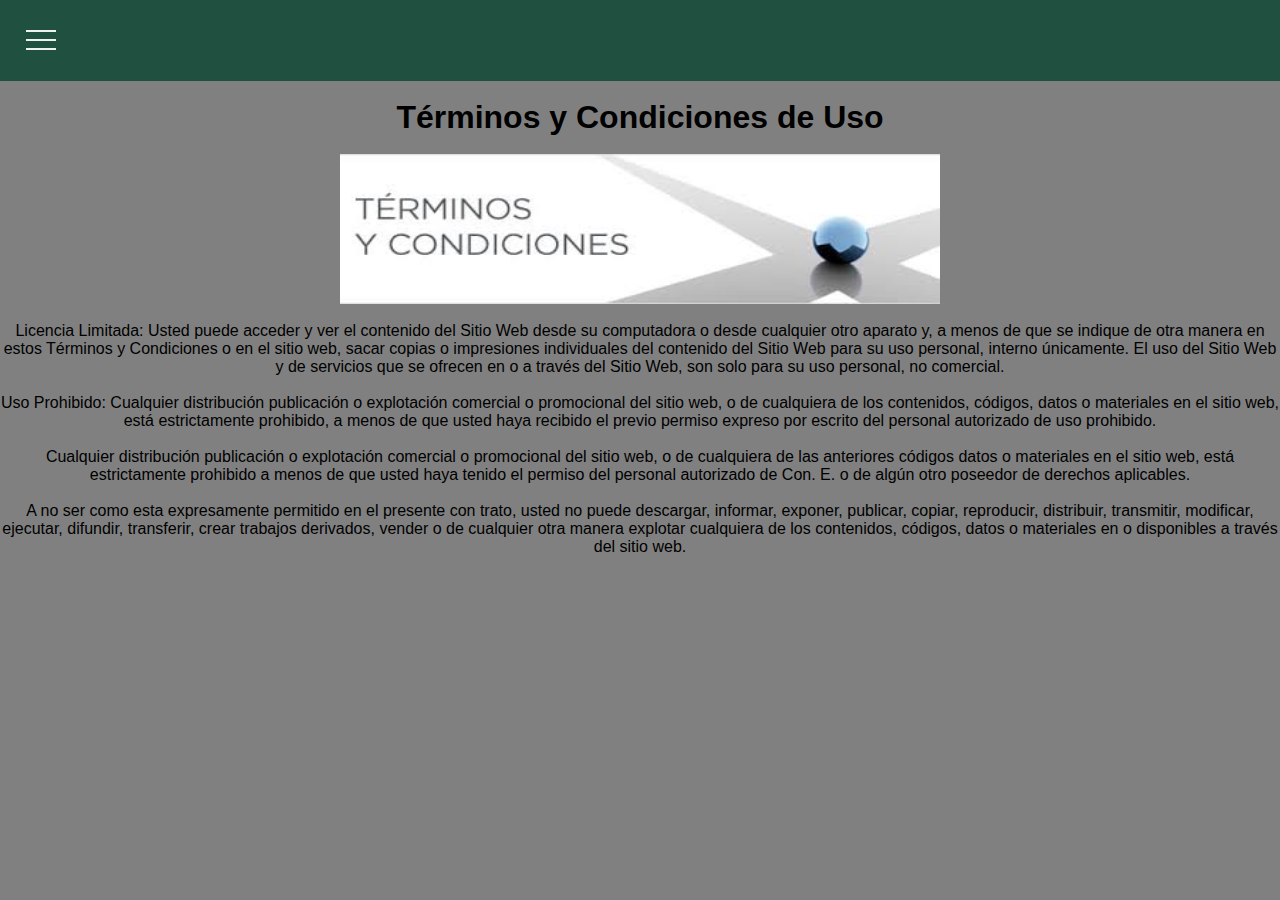
<file: tyc.html>
<html>

<head>
	   <meta charset="utf-8">
	<title>Terminos y Condiciones</title>
    <link rel="stylesheet" type="text/css" href="design.css">
<script>
        
        function closemenu() {
        
        var menu= document.getElementById("menu");
        menu.style.margin="0 -50%";
        }
        
    function openmenu(){
    
      var menu= document.getElementById("menu");
        menu.style.margin="0 15% 0 0";
    }
        
        function mostrar(){
        
            var blok= document.getElementById("id1"); 
            blok.style.display="block"; blok.style.margin="5% 2% 0 2%";
            
            var blod= document.getElementById("l3"); 
            
            if(blod.onclick){
               blod.style.content=" ◄";
               }
        }    
        </script>
        
    </head>
    <body>
        
        <header class="navegar">
        <div class="hamburger">
       <a href="javascript:void(0)" onclick="openmenu()"> <svg width="30" height="30" id="icoOpen">
        <path d="M0,5 30,5" stroke="#f1f1f1" stroke-width="2"/>
        <path d="M0,14 30,14" stroke="#f1f1f1" stroke-width="2"/>
        <path d="M0,23 30,23" stroke="#f1f1f1" stroke-width="2"/>
        </svg>
           </a>
        </div>
        </header>
                <nav class="menu" id="menu">
                     <ul> 
                         
                     <a href="javascript:void(0)"><img onclick="closemenu()" width="30%" src="btndatras.png" style="float:right"></a><li>  <img class="l2" id="stuff" src="IconoC.png" width="120" height="100"/></li> 
                     <br>
                        <img>
                     <li><a class="l2" href="Index.html">inicio</a></li> <br>
                     <li><a class="l2" href="calculadora.html">Calculadora</a></li> <br>
                     <li><a class="l2" href="formulas.html">Formulas</a></li><br>
                     <li><a class="l2" id="tyc" href="tyc.html">Términos Condiciones</a></li> <br>
                     <li><a class="l2" href="teoria.html">Teoría</a></li> <br>
                        
                     <li class="id">   
                         
                    <a class="l3" id="l3" href="javascript:void(0)" onclick="mostrar()">Idiomas</a>
                        <div class="id1" id="id1">
                         <a href="tyc.html">Español</a>
                         <a href="tyc_I.html">Ingles</a>
                        </div>
                         
                     </li>
                        
                            
                    </ul>
                </nav>

             <br>

	<center>
	<div class="txttc">
	<h1 class="h1">Términos y Condiciones de Uso</h1><br>
    <img src="tyc.png" height="150px" width="600px"><br><br>
	<p>Licencia Limitada: Usted puede acceder y ver el contenido del Sitio Web desde su computadora o desde cualquier otro aparato y, a menos de que se indique de otra manera en estos Términos y Condiciones o en el sitio web, sacar copias o impresiones individuales del contenido del Sitio Web para su uso personal, interno únicamente. El uso del Sitio Web y de servicios que se ofrecen en o a través del Sitio Web, son solo para su uso personal, no comercial.<br><br>Uso Prohibido: Cualquier distribución publicación o explotación comercial o promocional del sitio web, o de cualquiera de los contenidos, códigos, datos o materiales en el sitio web, está estrictamente prohibido, a menos de que usted haya recibido el previo permiso expreso por escrito del personal autorizado de uso prohibido.<br><br>Cualquier distribución publicación o explotación comercial o promocional del sitio web, o de cualquiera de las anteriores códigos datos o materiales en el sitio web, está estrictamente prohibido a menos de que usted haya tenido el permiso del personal autorizado de Con. E. o de algún otro poseedor de derechos aplicables.<br><br>A no ser como esta expresamente permitido en el presente con trato, usted no puede descargar, informar, exponer, publicar, copiar, reproducir, distribuir, transmitir, modificar, ejecutar, difundir, transferir, crear trabajos derivados, vender o de cualquier otra manera explotar cualquiera de los contenidos, códigos, datos o materiales en o disponibles a través del sitio web.</p>
	</div>
</center></body>
</html>
</file>
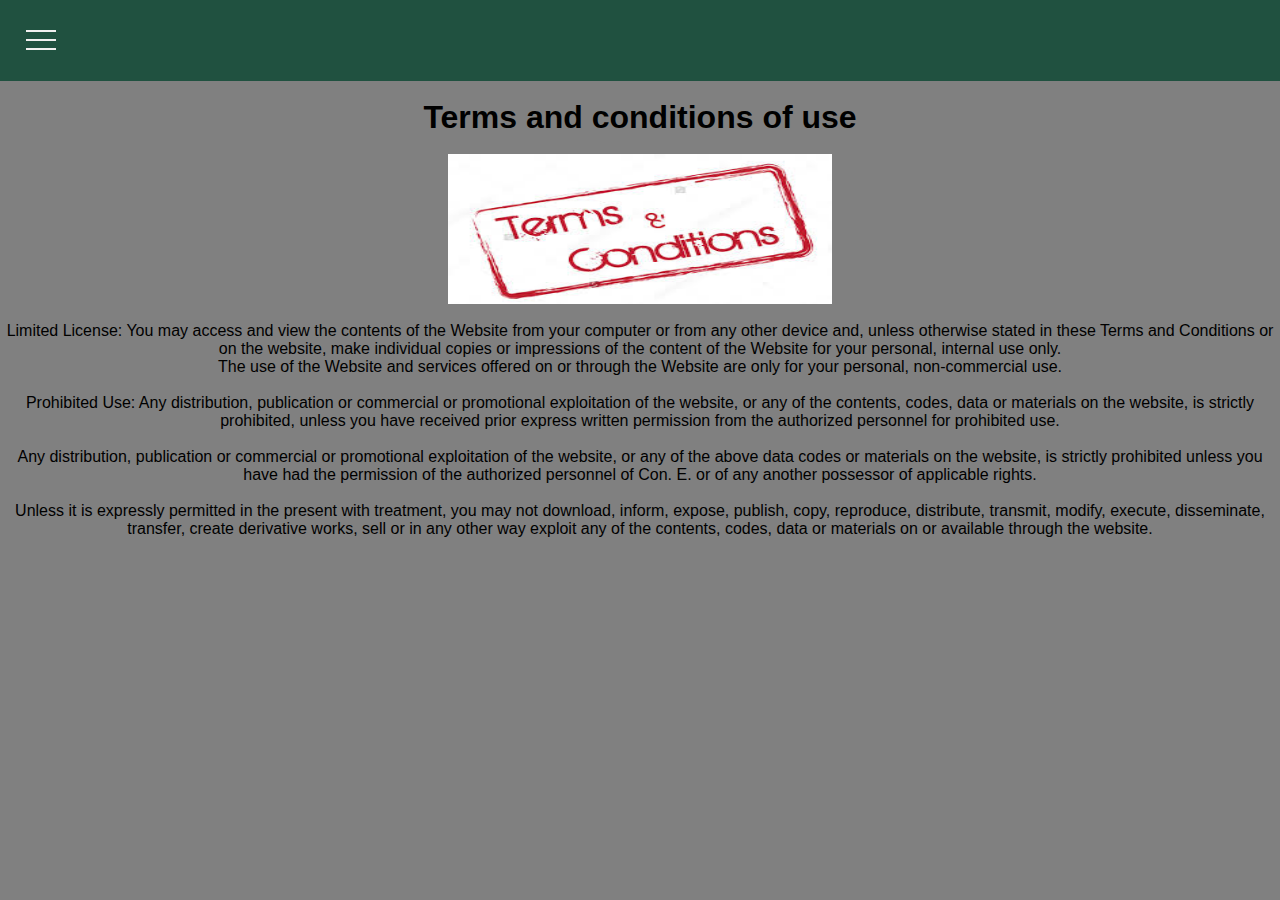
<file: TyC_I.html>
<html>

<head>
	<meta charset="UTF-8">
	<title>Terminos y Condiciones</title>
    <link rel="stylesheet" type="text/css" href="design.css">
<script>
        
        function closemenu() {
        
        var menu= document.getElementById("menu");
        menu.style.margin="0 -50%";
        }
        
    function openmenu(){
    
      var menu= document.getElementById("menu");
        menu.style.margin="0 15% 0 0";
    }
        
        function mostrar(){
        
            var blok= document.getElementById("id1"); 
            blok.style.display="block"; blok.style.margin="5% 2% 0 2%";
            
            var blod= document.getElementById("l3"); 
            
            if(blod.onclick){
               blod.style.content=" ◄";
               }
        }    
        </script>
        
    </head>
    <body>
        
        <header class="navegar">
        <div class="hamburger">
       <a href="javascript:void(0)" onclick="openmenu()"> <svg width="30" height="30" id="icoOpen">
        <path d="M0,5 30,5" stroke="#f1f1f1" stroke-width="2"/>
        <path d="M0,14 30,14" stroke="#f1f1f1" stroke-width="2"/>
        <path d="M0,23 30,23" stroke="#f1f1f1" stroke-width="2"/>
        </svg>
           </a>
        </div>
        </header>
                <nav class="menu" id="menu">
                     <ul> 
                         
                     <a href="javascript:void(0)"><img onclick="closemenu()" width="30%" src="btndatras.png" style="float:right"></a><li><img class="l2" id="stuff" src="IconoC.png" width="120" height="100"/> </li> 
                     <br>
                        <img>
                     <li><a class="l2" href="Inicio_I.html">Start</a></li> <br>
                     <li><a class="l2" href="calculadora_I.html">Calculator</a></li> <br>
                     <li><a class="l2" href="formulas_I.html">Formulas</a></li><br>
                     <li><a class="l2" id="tyc" href="TyC_I.html">Terms and Conditions</a></li> <br>
                     <li><a class="l2" href="teoria_I.html">Theory</a></li> <br>
                        
                     <li class="id">   
                         
                    <a class="l3" id="l3" href="javascript:void(0)" onclick="mostrar()">Lenguages</a>
                        <div class="id1" id="id1">
                         <a href="TyC.html">Spanish</a>
                         <a href="TyC_I.html">English</a>
                        </div>
                         
                     </li>
                        
                            
                    </ul>
                </nav>

             <br>

	<center>
	<div class="txttc">
	<h1 class="h1">Terms and conditions of use</h1><br>
    <img src="tyci.png" height="150px" width="30%"><br><br>
	<p>Limited License: You may access and view the contents of the Website from your computer or from any other device and, unless otherwise stated in these Terms and Conditions or on the website, make individual copies or impressions of the content of the Website for your personal, internal use only.<br>The use of the Website and services offered on or through the Website are only for your personal, non-commercial use.<br><br>Prohibited Use: Any distribution, publication or commercial or promotional exploitation of the website, or any of the contents, codes, data or materials on the website, is strictly prohibited, unless you have received prior express written permission from the authorized personnel for prohibited use.<br><br>Any distribution, publication or commercial or promotional exploitation of the website, or any of the above data codes or materials on the website, is strictly prohibited unless you have had the permission of the authorized personnel of Con. E. or of any another possessor of applicable rights.<br><br>Unless it is expressly permitted in the present with treatment, you may not download, inform, expose, publish, copy, reproduce, distribute, transmit, modify, execute, disseminate, transfer, create derivative works, sell or in any other way exploit any of the contents, codes, data or materials on or available through the website.</p>
	</div>
</center></body>
</html>
</file>
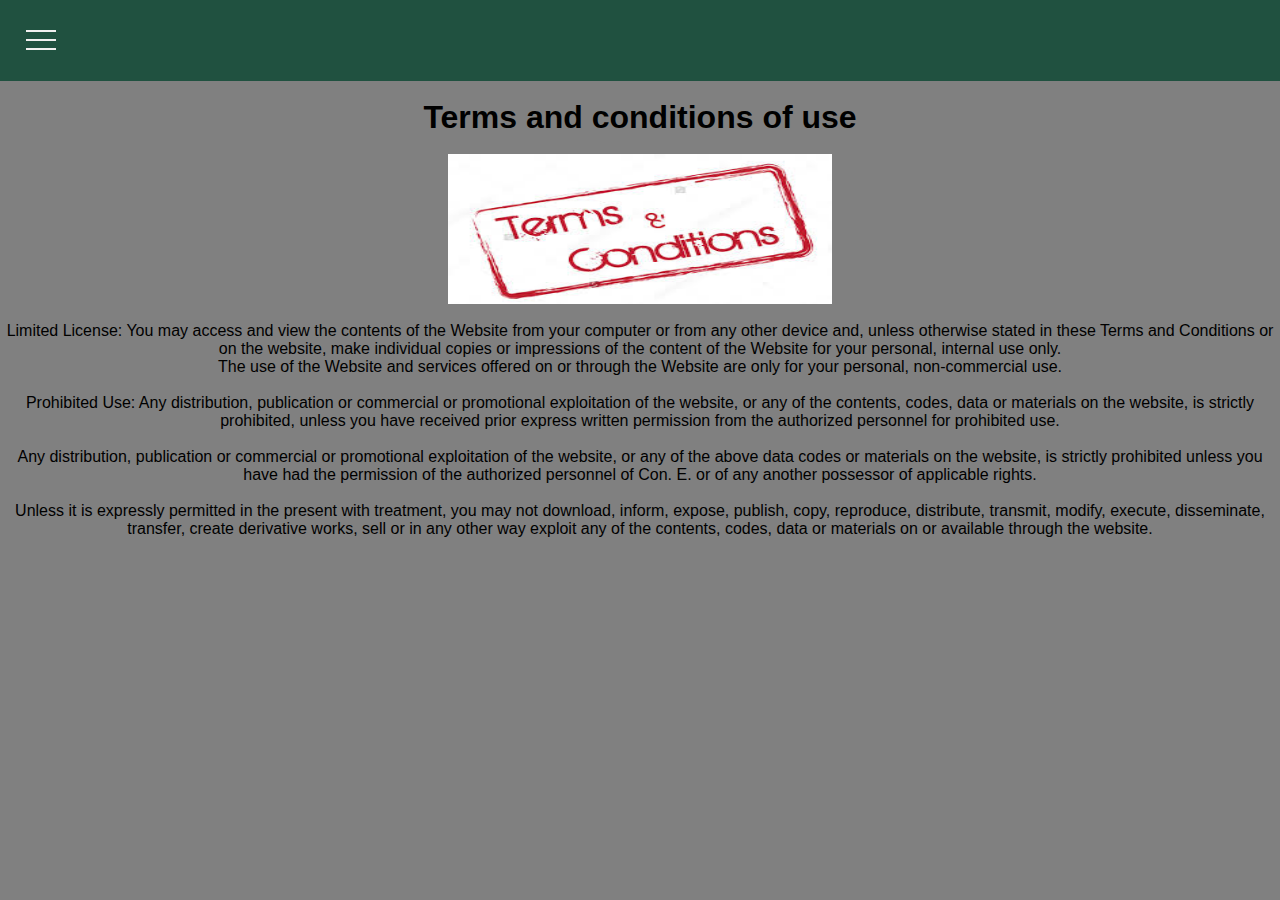
<file: tyc_I.html>
<html>

<head>
	<meta charset="UTF-8">
	<title>Terminos y Condiciones</title>
    <link rel="stylesheet" type="text/css" href="design.css">
<script>
        
        function closemenu() {
        
        var menu= document.getElementById("menu");
        menu.style.margin="0 -50%";
        }
        
    function openmenu(){
    
      var menu= document.getElementById("menu");
        menu.style.margin="0 15% 0 0";
    }
        
        function mostrar(){
        
            var blok= document.getElementById("id1"); 
            blok.style.display="block"; blok.style.margin="5% 2% 0 2%";
            
            var blod= document.getElementById("l3"); 
            
            if(blod.onclick){
               blod.style.content=" ◄";
               }
        }    
        </script>
        
    </head>
    <body>
        
        <header class="navegar">
        <div class="hamburger">
       <a href="javascript:void(0)" onclick="openmenu()"> <svg width="30" height="30" id="icoOpen">
        <path d="M0,5 30,5" stroke="#f1f1f1" stroke-width="2"/>
        <path d="M0,14 30,14" stroke="#f1f1f1" stroke-width="2"/>
        <path d="M0,23 30,23" stroke="#f1f1f1" stroke-width="2"/>
        </svg>
           </a>
        </div>
        </header>
                <nav class="menu" id="menu">
                     <ul> 
                         
                     <a href="javascript:void(0)"><img onclick="closemenu()" width="30%" src="btndatras.png" style="float:right"></a><li><img class="l2" id="stuff" src="IconoC.png" width="120" height="100"/> </li> 
                     <br>
                        <img>
                     <li><a class="l2" href="inicio_I.html">Start</a></li> <br>
                     <li><a class="l2" href="calculadora_I.html">Calculator</a></li> <br>
                     <li><a class="l2" href="formulas_I.html">Formulas</a></li><br>
                     <li><a class="l2" id="tyc" href="tyc_I.html">Terms and Conditions</a></li> <br>
                     <li><a class="l2" href="teoria_I.html">Theory</a></li> <br>
                        
                     <li class="id">   
                         
                    <a class="l3" id="l3" href="javascript:void(0)" onclick="mostrar()">Lenguages</a>
                        <div class="id1" id="id1">
                         <a href="tyc.html">Spanish</a>
                         <a href="tyc_I.html">English</a>
                        </div>
                         
                     </li>
                        
                            
                    </ul>
                </nav>

             <br>

	<center>
	<div class="txttc">
	<h1 class="h1">Terms and conditions of use</h1><br>
    <img src="tyci.png" height="150px" width="30%"><br><br>
	<p>Limited License: You may access and view the contents of the Website from your computer or from any other device and, unless otherwise stated in these Terms and Conditions or on the website, make individual copies or impressions of the content of the Website for your personal, internal use only.<br>The use of the Website and services offered on or through the Website are only for your personal, non-commercial use.<br><br>Prohibited Use: Any distribution, publication or commercial or promotional exploitation of the website, or any of the contents, codes, data or materials on the website, is strictly prohibited, unless you have received prior express written permission from the authorized personnel for prohibited use.<br><br>Any distribution, publication or commercial or promotional exploitation of the website, or any of the above data codes or materials on the website, is strictly prohibited unless you have had the permission of the authorized personnel of Con. E. or of any another possessor of applicable rights.<br><br>Unless it is expressly permitted in the present with treatment, you may not download, inform, expose, publish, copy, reproduce, distribute, transmit, modify, execute, disseminate, transfer, create derivative works, sell or in any other way exploit any of the contents, codes, data or materials on or available through the website.</p>
	</div>
</center></body>
</html>
</file>
<file: design.css>
@media screen and (max-width:1300px){
    
}


*{
margin: 0;
font-family: sans-serif;
}

body{
background-color: gray;
color: black;
}

.navegar{
background-color: #205140;
padding: 2%;
}





 nav ul {
font-family:sans-serif;    
list-style: none;
}


.menu{
float: left;
width:-15%;
height: 1000px;
text-align: left;
margin: 0 -80% ;
position:absolute;
background: #000;
overflow: visible;
z-index: 1;
transition: 0.8s;
}



/* codigo para letras del menu */

.l2:hover{

}
 nav ul li a{
text-decoration: none;
color: white;
font-size: 105%;
text-align: justify;
margin-left: 2%;
}

/* aqui le doy una id al referenciador terminos y condiciones y le doy margin a su texto */
#tyc{
text-align: justify;
}

#stuff{
margin-left: -10%;
}

.l2{
margin-top: 7%;
}


.exam{
background-color: darkgray;
border-radius: 60px;
padding: 10px 0px 10px 0px;
position: absolute;
right: 150px;
left: 150px;
text-align: justify;
}

/*---Contenido-----------------------------------------------------------*/

.expla{
background-color: floralwhite;
border-radius: 8%;
padding: 2%;
text-align: justify;
}

.he1{
color: darkblue;
}




.contenedorcom{
display: flex;
flex-direction: column;
text-align: justify;
}

.im{
width: 40%;
max-width: 30%;
height: auto;
}

.k{
text-align: justify;
flex-wrap: nowrap;
background-color: #09590C;
border-radius: 10%;
color: white;
float: right;
width: 40%;
min-width: 10%;
max-width: 40%;
height: auto;
padding: 2%;
}




/*---SubMenu----------------------------------------------------------------------------------------------------------------*/

.l3::after{
content: " ▼";
font-size: 12px;
border: solid right 1px dimgray;
transition: 2s;
}

.id1{
display: none;
position: absolute;
box-shadow: 0px 8px 15px 0px rgba(0,0,0,0,2);
z-index: 1;
margin: -25% 2% 0 2%;
transition: all 3s;
}

.id1 a{
color: white;
padding: 40% 6% 1% 0%;
text-decoration: none;
display: block;
text-align: left;
}
</file>
<file: desing.css>
h3{
background-position: center;
text-align: center;
width: 30%;
padding: 10px;
background-image:radial-gradient(2000px, #2E8B57, #949494);
color: black;
border-top-right-radius: 400%;
border-bottom-right-radius: 400%;
border-top-left-radius: 400%;
border-bottom-left-radius: 400%;
}



[type="text"]{
width: 20%;
padding: 10px;
border-top-color:#191970; 
border-bottom-color:#191970;
border-left-color:#191970;
border-right-color:#191970;
border-radius: 10px;
}

[type="button"]{
background-color:#5F9EA0	;
padding: 10px;
text-decoration-style:solid;
border-radius: 10px;
}

[type="button"]:active{
background-color: #4682B4;
}


body{
background: #202020;;
}

#volver{
padding: 40px;
background-color:#008080;
width: 15%;
color: aliceblue;
font-family: sans-serif;
border-color:aliceblue;
border-top-style: groove;
text-decoration: none;
object-position: center;
top:40%;
}

#volver:active{
background-color: royalblue;
}
</file>
<file: estilos.css>
*{
margin: 0;
}

h1{
padding-top: 12px;
height: 40px;
background-color: #2F4F4F;
background-image: radial-gradient(80px, #	, #800000);
color: #fff;
text-align: center;
font-family:serif;
font-style: italic;
font-size: 150%;
text-decoration: underline;
}


.content{
background-color: #303030;
padding: 1%;
color: white;
}


.p1{
font-family: serif;
font-style: normal;
font-size: 120%;
margin: 30px;
}

.bloq{
font-family: serif;
font-style: normal;
font-size: 120%;
margin: 30px;  
}

[class="li1"]{
text-decoration: none;
font-style: italic;
font-weight: 600;
font-size: 130%;
text-align: center;
list-style-type: none;
}

[class="li2"]{
font-family: serif;
font-style: italic;
font-size: 120%;
margin: 30px;  
}

div>h2{
text-decoration: none;
font-style: italic;
font-weight: 600;
font-size: 130%;
text-align: center;
list-style-type: none;

}

[class="p3"], [class="p4"], [class="p5"], [class="p6"], [class="p7"],
 [class="p8"],[class="p9"]{
text-align: center;
font-family: serif;
font-style: italic;
font-size: 120%;
margin: 30px;  
}

.button{
font-style: italic;
font-size: 20px;
color: #fff;
text-decoration: none;
height: 40px;
width: 150px;
background-color:#2E8B57;
position:absolute;
left: 25px;
}

[class="button"]:hover{
background-color:#5F9EA0;
}
</file>
